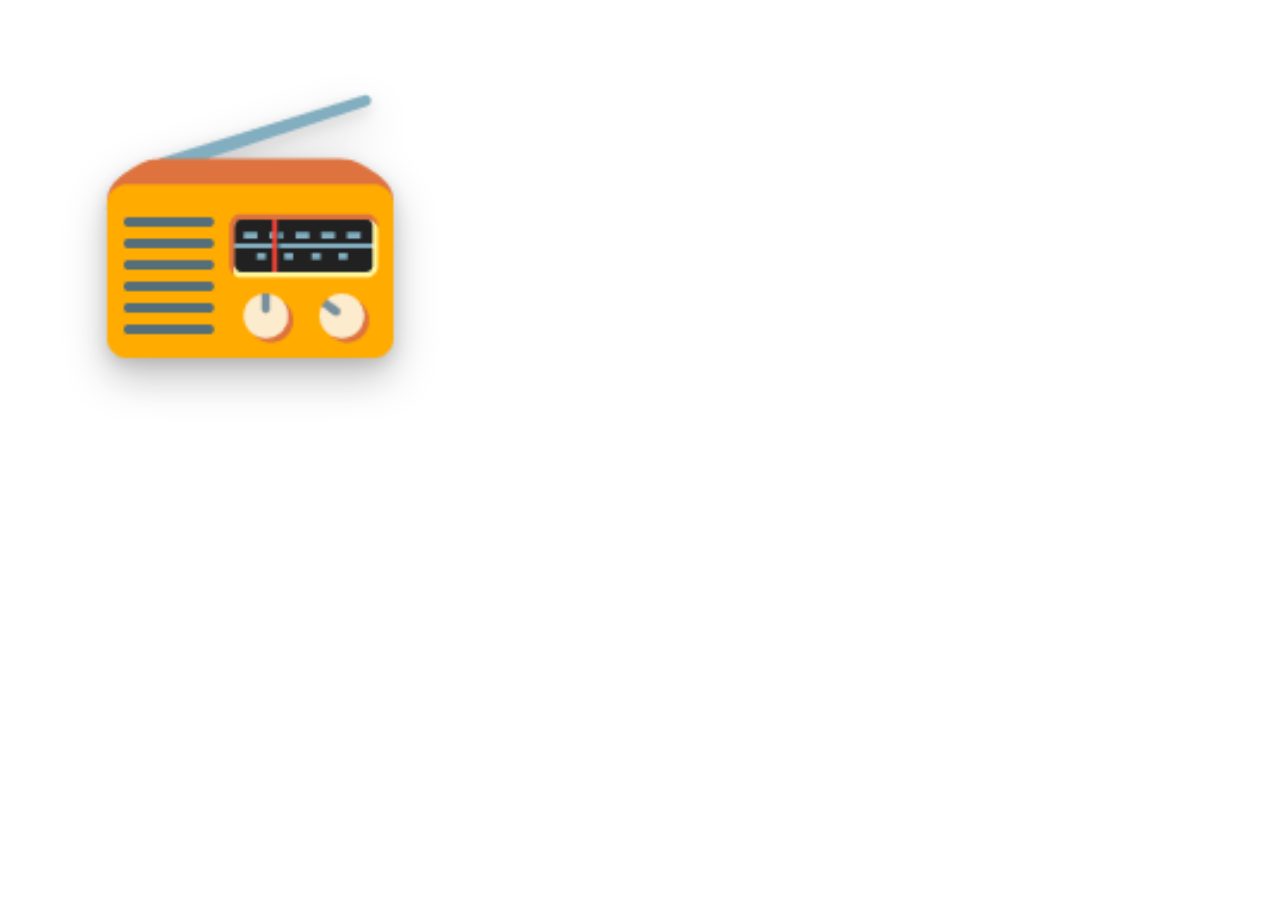
<file: icons/make-icon.html>
<!DOCTYPE html>
<html>
<head>
<meta charset="UTF-8">
<style>
*, *::before, *::after { box-sizing: border-box; margin: 0; padding: 0; }
html { background: #ffffff; }
body {
  width: 500px; height: 500px; overflow: hidden;
  background: #ffffff;
  display: flex; align-items: center; justify-content: center;
}
.icon {
  font-size: 260px; line-height: 1; transform: translateY(-35px);
  filter: drop-shadow(0px 18px 22px rgba(0,0,0,0.22)) drop-shadow(0px 6px 8px rgba(0,0,0,0.14));
}
</style>
</head>
<body><div class="icon">📻</div></body>
</html>
</file>
